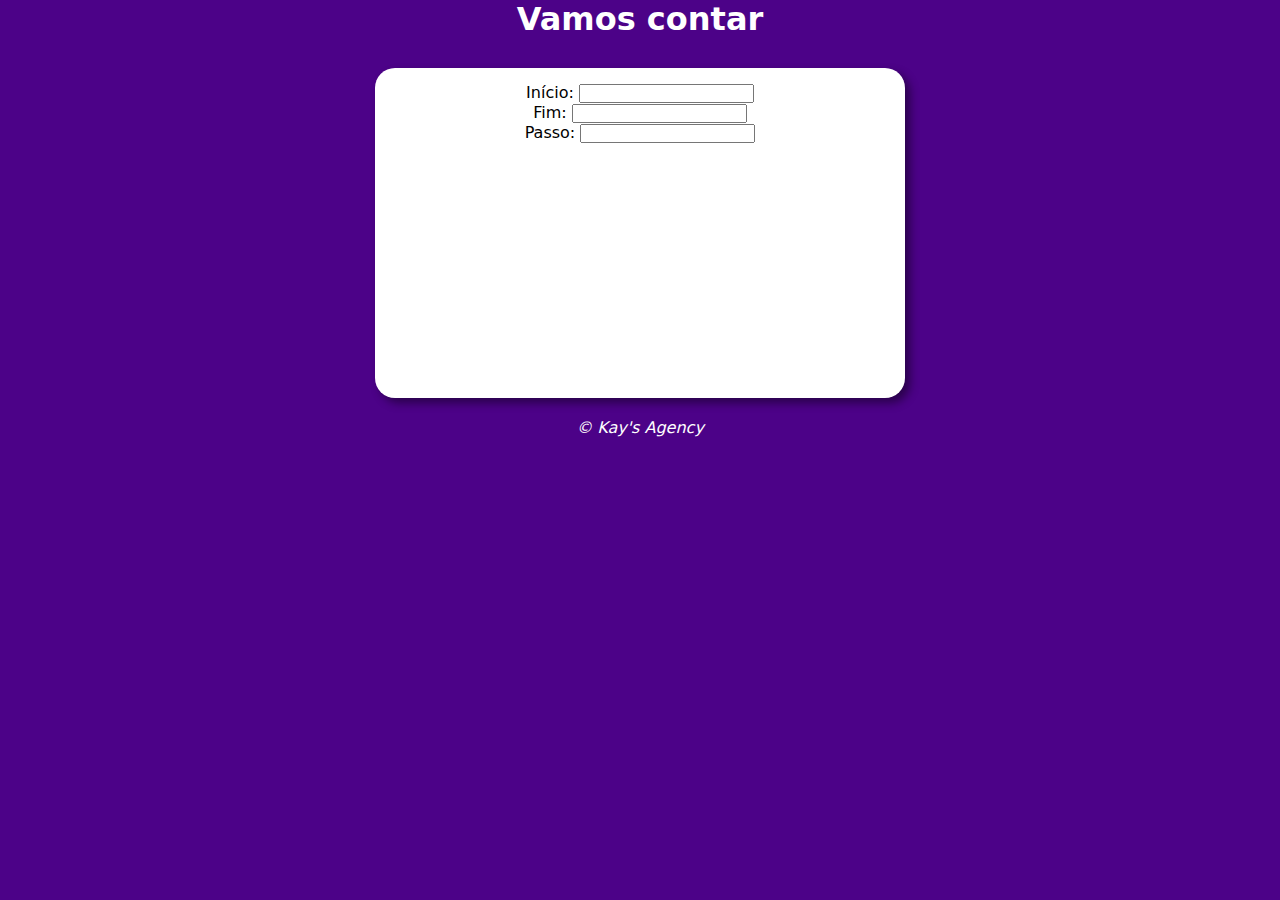
<file: modulo E/aula13/index.html>
<!DOCTYPE html>
<html lang="pt-br">
<head>
    <meta charset="UTF-8">
    <meta http-equiv="X-UA-Compatible" content="IE=edge">
    <meta name="viewport" content="width=device-width, initial-scale=1.0">
    <title>Ex003</title>
    <link rel="stylesheet" href="estilo/style.css">
</head>
<body>
    <header>
        <h1>Vamos contar</h1>
    </header>
    <main>
        <section>
            <div>
                <p>Início: <input type="number" name="inicio" id="txti"></p>
                <p>Fim: <input type="number" name="fim" id="txtf"></p>
                <p>Passo: <input type="number" name="passo" id="txtp"></p>
            </div>
        </section>
    </main>
    <footer>
        <p>&copy; Kay's Agency</p>
    </footer>
    <script src=""></script>
</body>
</html>
</file>
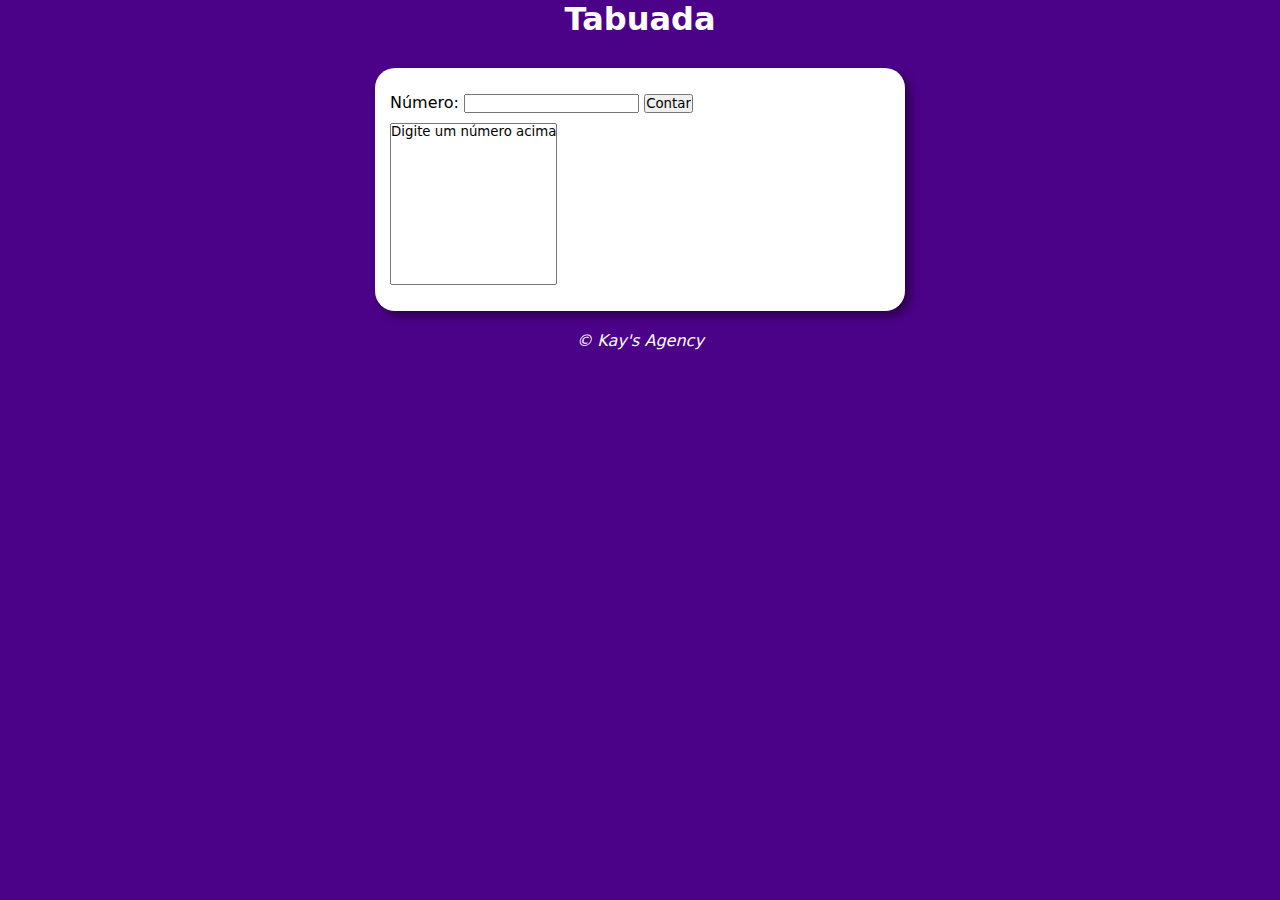
<file: Modulo F/ex005/index.html>
<!DOCTYPE html>
<html lang="pt-br">
<head>
    <meta charset="UTF-8">
    <meta http-equiv="X-UA-Compatible" content="IE=edge">
    <meta name="viewport" content="width=device-width, initial-scale=1.0">
    <title>Tabuada</title>
    <link rel="stylesheet" href="estilo/style.css">
</head>
<body>
    <header>
        <h1>Tabuada</h1>
    </header>
    <main>
        <section>
            <div id="dados">
                <p>Número: <input type="number" name="num" id="txtn">  <input type="button" value="Contar" onclick="tabuada()"></p>
            </div>
            <div>
                <select name="tabuada" id="seltab" size="10">
                    <option>Digite um número acima</option>
                </select>
            </div>
        </section>
    </main>
    <footer>
        <p>&copy; Kay's Agency</p>
    </footer>
    <script src="estilo/script.js"></script>
</body>
</html>
</file>
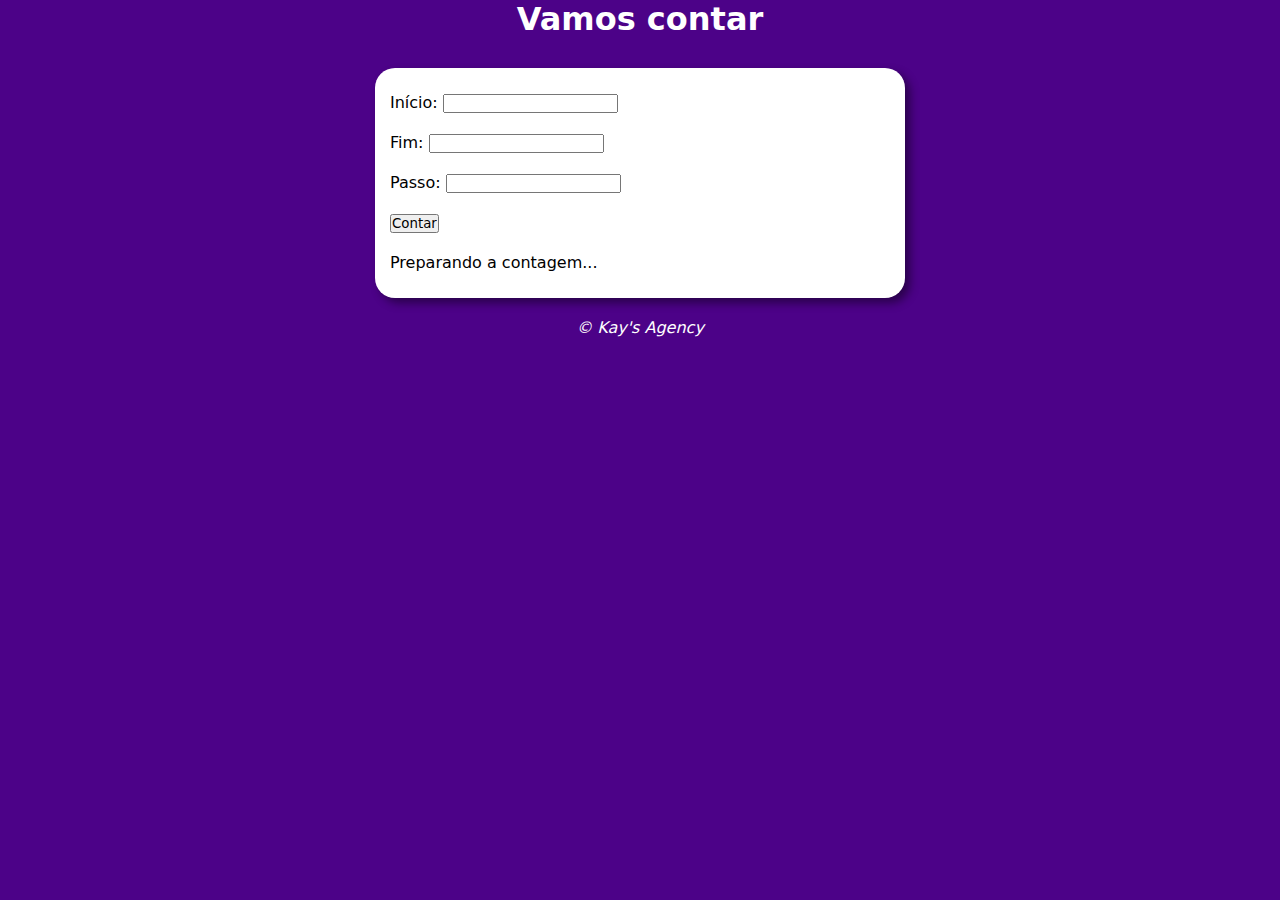
<file: modulo E/aula14/ex003/index.html>
<!DOCTYPE html>
<html lang="pt-br">
<head>
    <meta charset="UTF-8">
    <meta http-equiv="X-UA-Compatible" content="IE=edge">
    <meta name="viewport" content="width=device-width, initial-scale=1.0">
    <title>Contador</title>
    <link rel="stylesheet" href="estilo/style.css">
</head>
<body>
    <header>
        <h1>Vamos contar</h1>
    </header>
    <main>
        <section>
            <div id="dados">
                <p>Início: <input type="number" name="inicio" id="txti"><p>
                <p>Fim: <input type="number" name="fim" id="txtf"></p>
                <p>Passo: <input type="number" name="passo" id="txtp"></p>
                <p><input type="button" value="Contar" onclick="contar()"></p>
            </div>
            <div id="res">
                Preparando a contagem...
            </div>
        </section>
    </main>
    <footer>
        <p>&copy; Kay's Agency</p>
    </footer>
    <script src="estilo/script.js"></script>
</body>
</html>
</file>
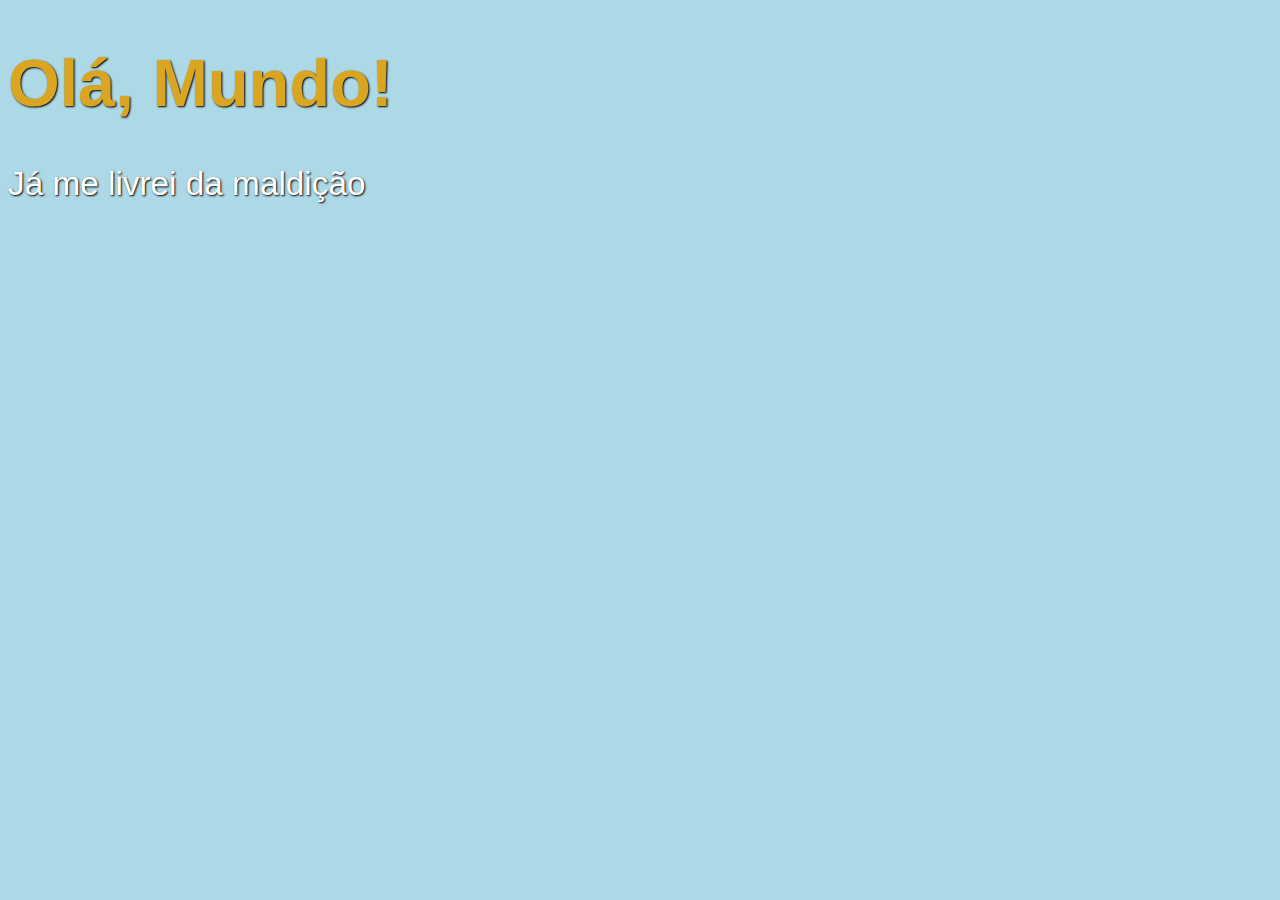
<file: Modulo A/Aula04/ex001.html>
<!DOCTYPE html>
<html lang="pt-br">
<head>
    <meta charset="UTF-8">
    <meta http-equiv="X-UA-Compatible" content="IE=edge">
    <meta name="viewport" content="width=device-width, initial-scale=1.0">
    <title>Exercicios 01 JS</title>
    <style>
        body {
            background-color: lightblue;
            color: white;
            font: normal 25pt Arial;
            font-family: Arial, Helvetica, sans-serif;
            text-shadow: 1px 1px 2px black;
        }
        h1 {
            color: goldenrod;
        }
    </style>
</head>
<body>
    <h1>Olá, Mundo!</h1>
    <p>Já me livrei da maldição</p>
    <script>
        window.alert("Minha primeira mensagem!");
        window.confirm("Esta gostando de JS?");
        window.prompt("Qual é seu nome?");
    </script>
</body>
</html>
</file>
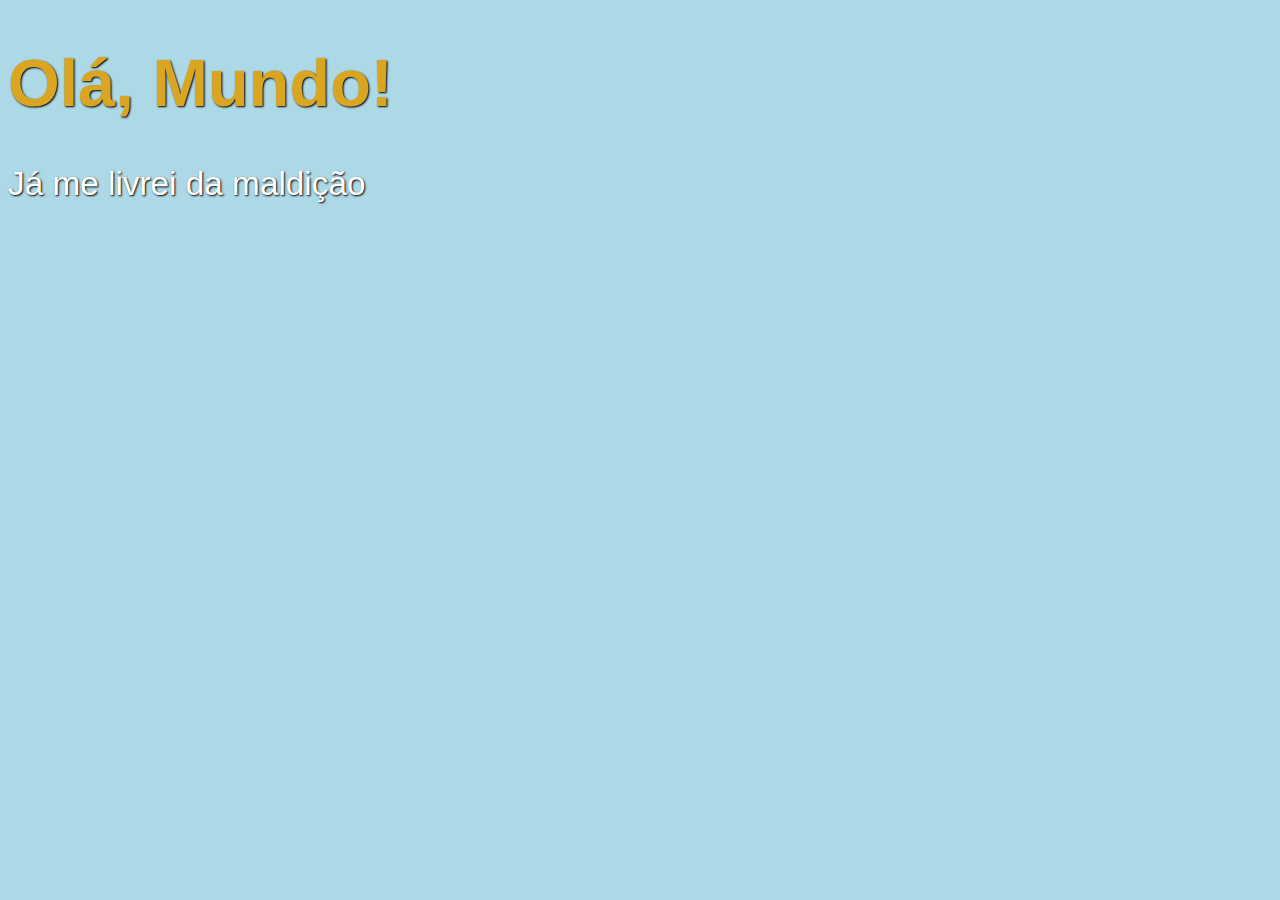
<file: Modulo B/aula 06/ex002.html>
<!DOCTYPE html>
<html lang="pt-br">
<head>
    <meta charset="UTF-8">
    <meta http-equiv="X-UA-Compatible" content="IE=edge">
    <meta name="viewport" content="width=device-width, initial-scale=1.0">
    <title>Exercicios 01 JS</title>
    <style>
        body {
            background-color: lightblue;
            color: white;
            font: normal 25pt Arial;
            font-family: Arial, Helvetica, sans-serif;
            text-shadow: 1px 1px 2px black;
        }
        h1 {
            color: goldenrod;
        }
    </style>
</head>
<body>
    <h1>Olá, Mundo!</h1>
    <p>Já me livrei da maldição</p>
    <script>
        var nome = window.prompt("Qual é seu nome?"); // Vai perguntar o nome...
        window.alert('É um grande prazer em te conhecer, ' + nome + '!') // Concatenação
    </script>
</body>
</html>
</file>
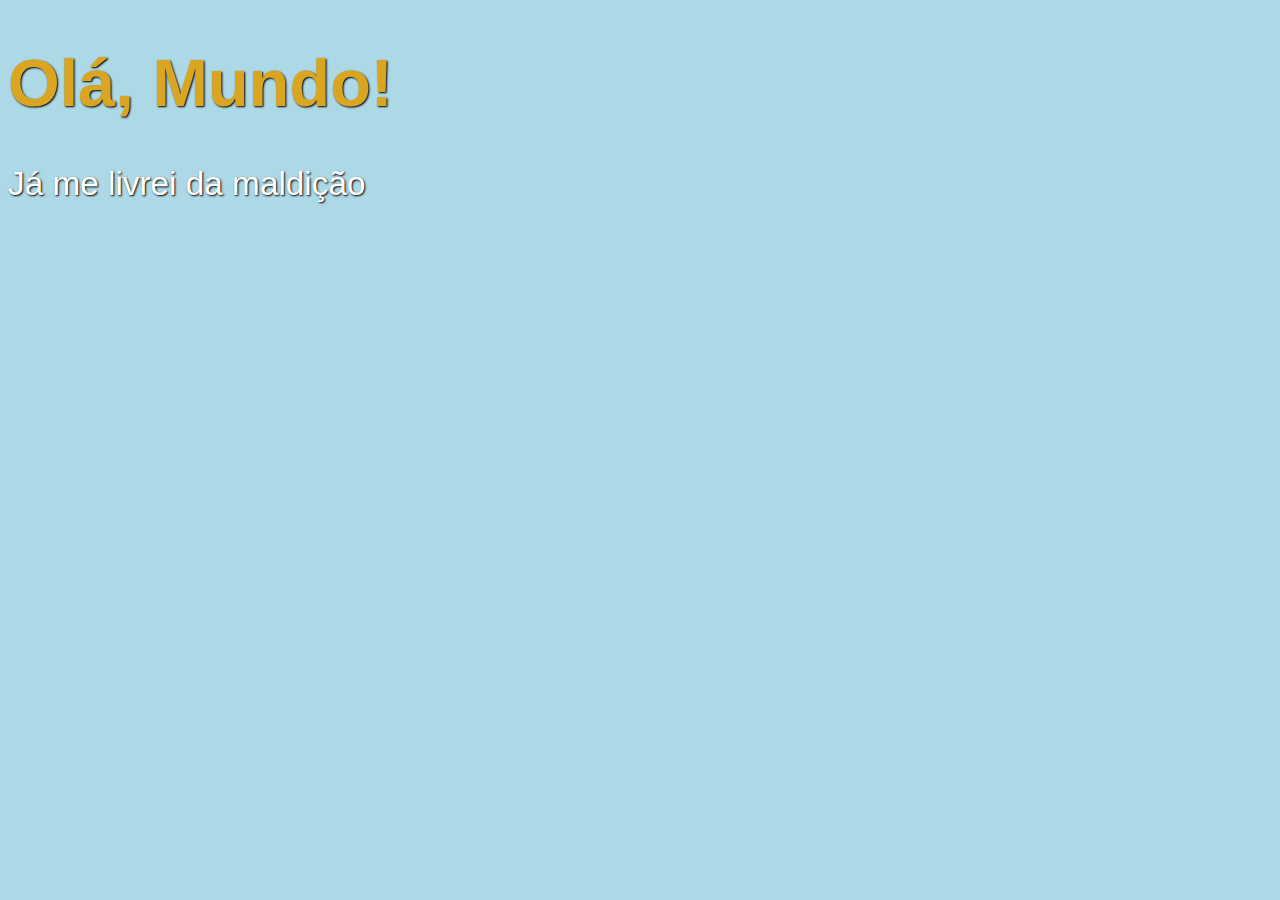
<file: Modulo B/aula 06/ex003.html>
<!DOCTYPE html>
<html lang="pt-br">
<head>
    <meta charset="UTF-8">
    <meta http-equiv="X-UA-Compatible" content="IE=edge">
    <meta name="viewport" content="width=device-width, initial-scale=1.0">
    <title>Exercicios 01 JS</title>
    <style>
        body {
            background-color: lightblue;
            color: white;
            font: normal 25pt Arial;
            font-family: Arial, Helvetica, sans-serif;
            text-shadow: 1px 1px 2px black;
        }
        h1 {
            color: goldenrod;
        }
    </style>
</head>
<body>
    <h1>Olá, Mundo!</h1>
    <p>Já me livrei da maldição</p>
    <script>
        var n1 = Number(window.prompt('Digite um número: ')) // string
        var n2 = Number(window.prompt('Digite outro número: ')) // string
        var s = n1 + n2
        window.alert(`A soma dos valores ${n1} e ${n2} é igual a ${s}`)
        //+ adição  e contatenação
    </script>
</body>
</html>
</file>
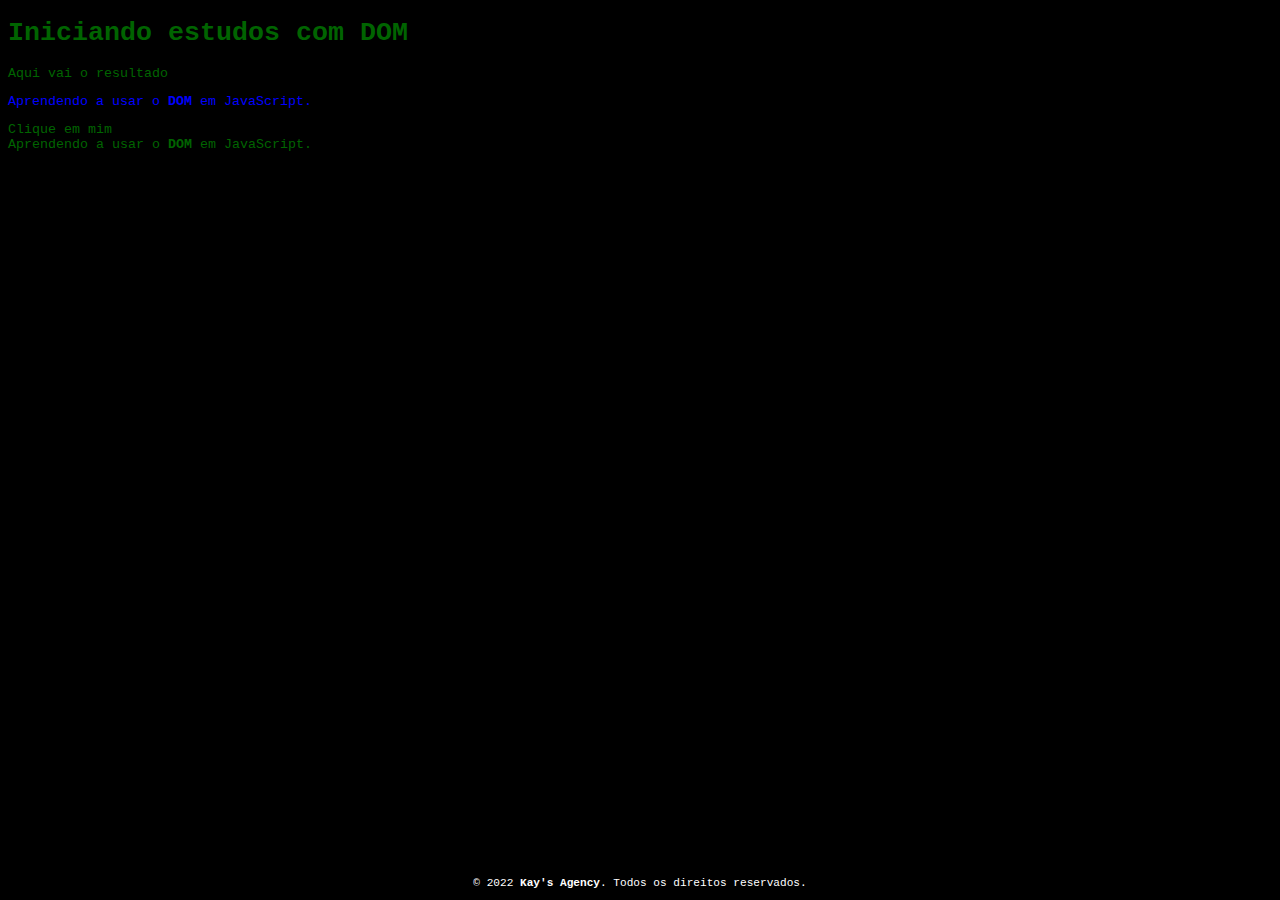
<file: Modulo C/aula 09/ex005.html>
<!DOCTYPE html>
<html lang="pt-br">
<head>
    <meta charset="UTF-8">
    <meta http-equiv="X-UA-Compatible" content="IE=edge">
    <meta name="viewport" content="width=device-width, initial-scale=1.0">
    <title>Primeiros passos com DOM</title>
    <style>
        body {
            background-color: rgb(0, 0, 0);
            color: darkgreen;
            font: normal 10pt Courier;
        }
        footer {
            color: white;
            left: 50%;
            bottom: 0%;
            transform: translate(-50%);
            position: absolute;
            margin: auto;
            text-align: center;
            font-size: smaller;
        }
    </style>
</head>
<body>
    <main>
        <h1>Iniciando estudos com DOM</h1>
        <p>Aqui vai o resultado</p>
        <p>Aprendendo a usar o <strong>DOM</strong> em JavaScript.</p>
        <div>Clique em mim</div>
    </main>
    <footer>
        <!-- Copyright -->
        <p class="copyright mb-25">
            &copy; 2022 <a><b class="color">Kay's Agency</b></a>. Todos os direitos reservados.
        </p>
        <!-- Copyright -->
    </footer>
    <script>
        var p1 = window.document.getElementsByTagName('p')[1]
        document.write(p1.innerHTML)
        p1.style.color = "blue"
    </script>
</body>
</html>
</file>
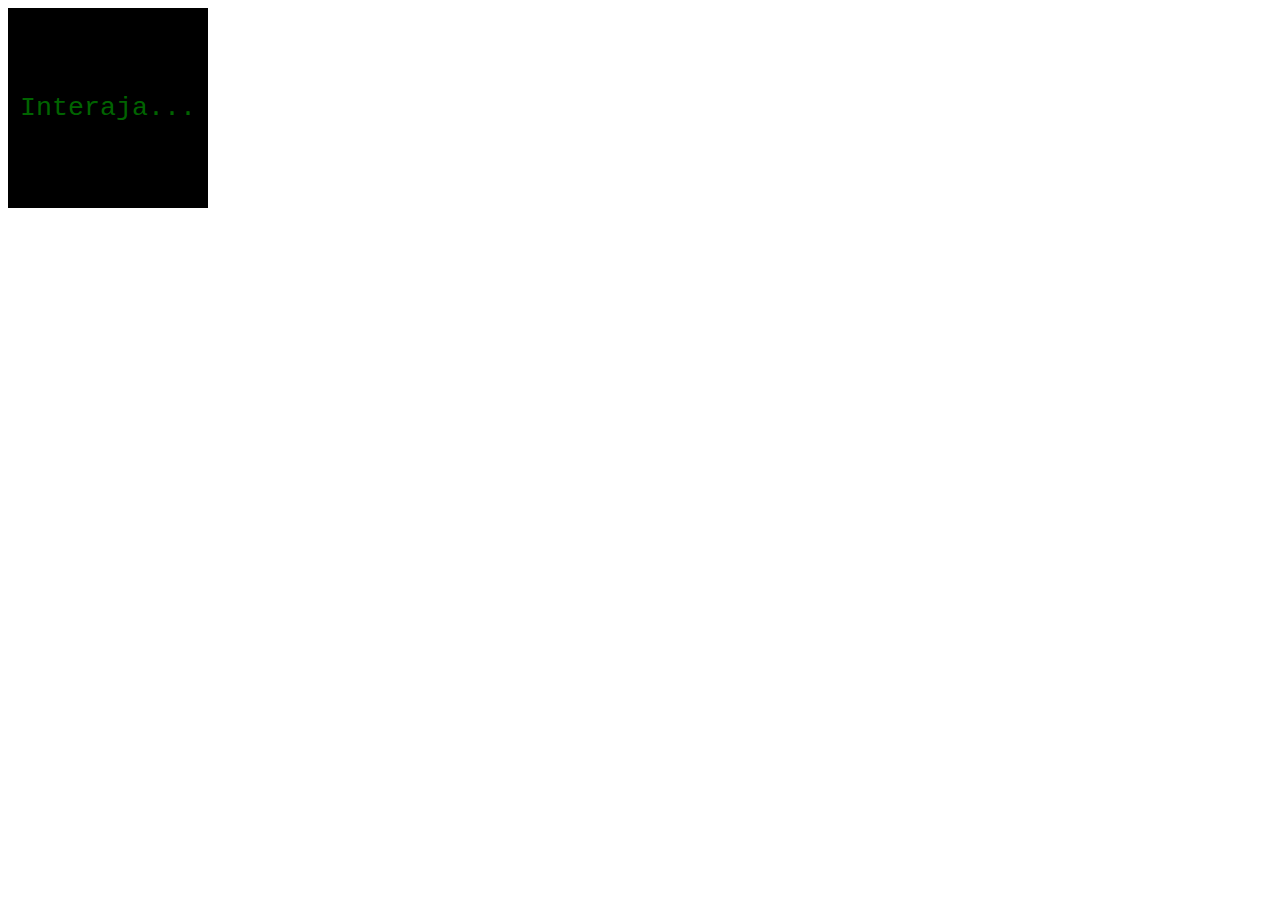
<file: Modulo C/aula 10/ex006.html>
<!DOCTYPE html>
<html lang="pt-br">
<head>
    <meta charset="UTF-8">
    <meta http-equiv="X-UA-Compatible" content="IE=edge">
    <meta name="viewport" content="width=device-width, initial-scale=1.0">
    <title>Eventos DOM</title>
    <style>
        div#area {
            font: normal 20pt courier;
            background-color: black;
            color: darkgreen;
            width: 200px;
            height: 200px;
            line-height: 200px;
            text-align: center;

        }
    </style>
</head>
<body>
    <div id="area">
        Interaja...
    </div>
    <script>
    var a = window.document.getElementById('area')
    a.addEventListener('click', clicar)
    a.addEventListener('mouseenter', entrar)
    a.addEventListener('mouseout', saiu)
        function clicar() {        
            a.innerText = 'Clicou!'
            a.style.background = 'darkgrey'
            a.style.color = 'purple'
            a.style.fontWeight = 'bold'
        }
        function entrar() {
            a.innerText = 'Entrou!'
            a.style.background = 'darkgreen'
            a.style.color = 'black'
            a.style.fontWeight = 'normal'
        }
        function saiu() {
            a.innerText = 'Saiu!'
            a.style.background = 'black'
            a.style.color = 'darkgreen'
            a.style.fontWeight = 'normal'
        }
    </script>
</body>
</html>
</file>
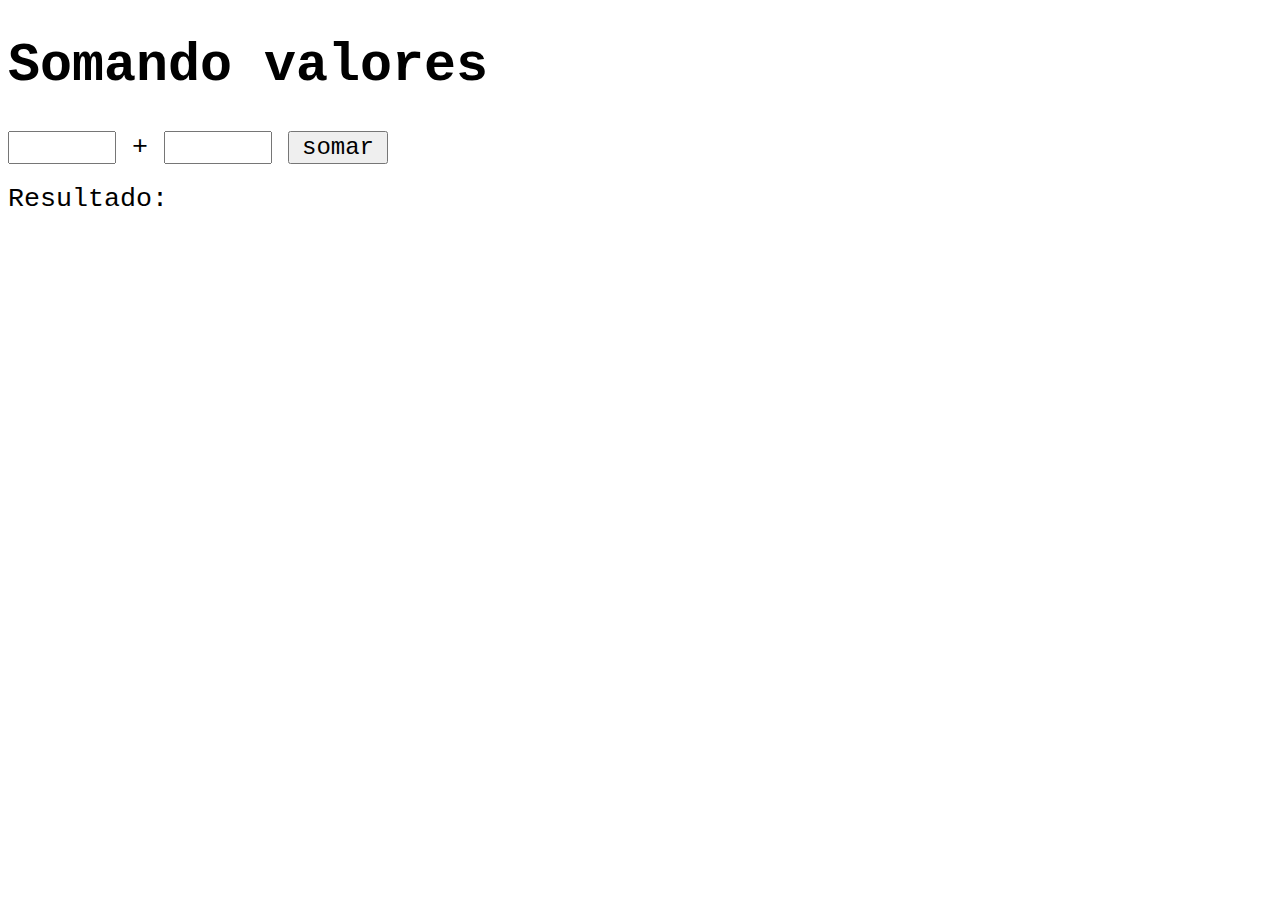
<file: Modulo C/aula 10/ex007.html>
<!DOCTYPE html>
<html lang="en">
<head>
    <meta charset="UTF-8">
    <meta http-equiv="X-UA-Compatible" content="IE=edge">
    <meta name="viewport" content="width=device-width, initial-scale=1.0">
    <title>Somando Números</title>
    <style>
        body {
            font: normal 20pt Courier;
        }
        input {
            font: normal 18pt Courier;
            width: 100px;
        }
        div#res {
            margin-top: 20px;
        }
    </style>
</head>
<body>
    <h1>Somando valores</h1>
    <label for="example">
        <input type="number" name="txtn1" id="txtn1"> +
        <input type="number" name="txtn2" id="txtn2">
    </label>
    <input type="button" value="somar" onclick="somar()">
    <div id="res">
        Resultado:
    </div>
    <script>
        function somar() {
            var tn1 = window.document.getElementById('txtn1')
            var tn2 = window.document.getElementById('txtn2')
            var res = window.document.getElementById('res')
            var n1 = Number(tn1.value)
            var n2 = Number(tn2.value)
            var s = n1 + n2      
            res.innerHTML = `Resultado: ${n1} + ${n2} = <strong>${s}</strong>`   
        }
    </script>
</body>
</html>
</file>
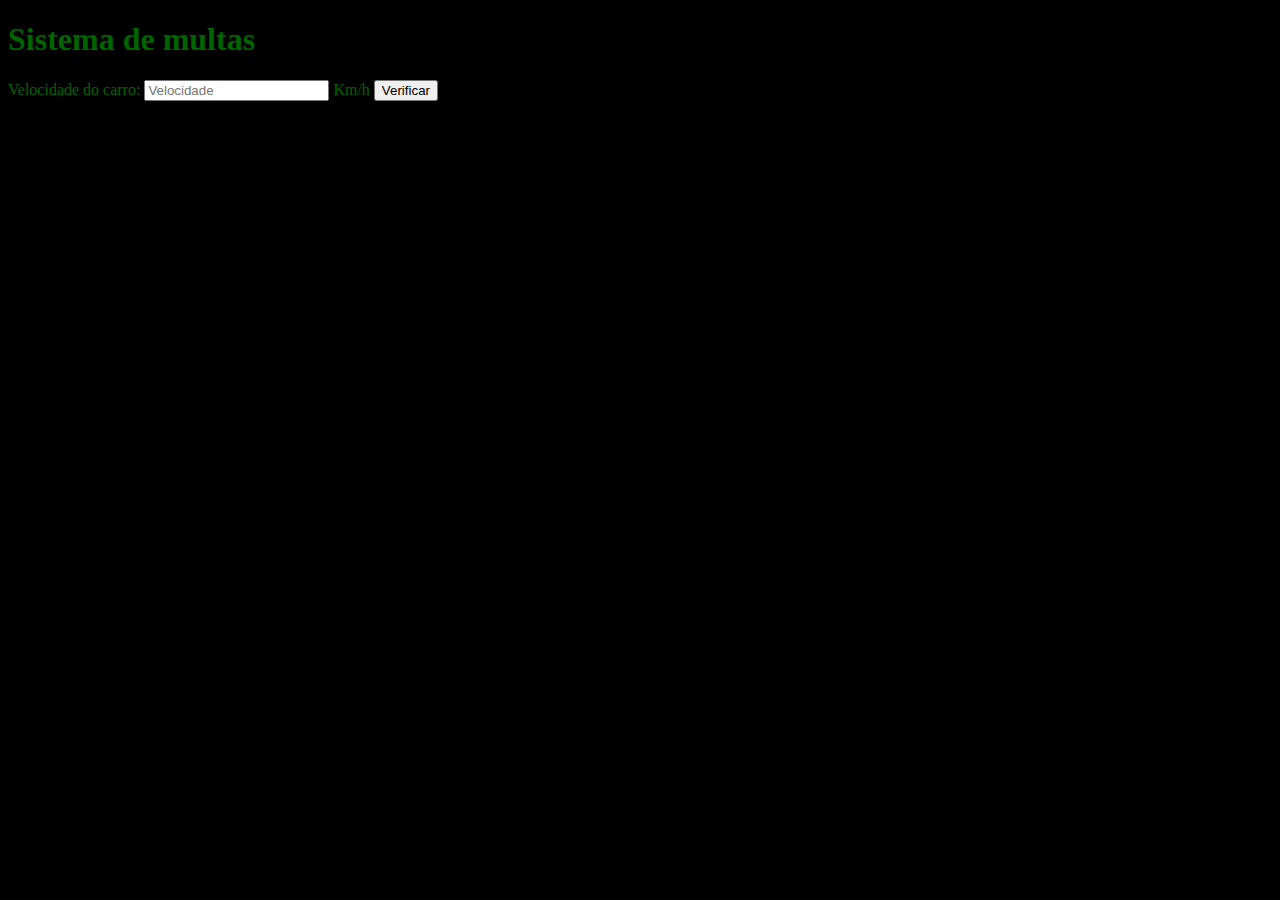
<file: Modulo D/aula 11/ex010.html>
<!DOCTYPE html>
<html lang="pt-br">
<head>
    <meta charset="UTF-8">
    <meta http-equiv="X-UA-Compatible" content="IE=edge">
    <meta name="viewport" content="width=device-width, initial-scale=1.0">
    <title>Detran</title>
    <style>
        body {
            background-color: black;
            color: darkgreen;
        }
    </style>
</head>
<body>
    <h1>Sistema de multas</h1>
    Velocidade do carro: <input type="number" name="txtvel" id="txtvel" placeholder="Velocidade"> Km/h
    <input type="button" value="Verificar" onclick="calc()">
    <div id="res">
        
    </div>
    <script>
        
        function calc() {
            var txtv = window.document.getElementById('txtvel')
            var res = window.document.querySelector('#res')
            var vel = Number(txtv.value)
            res.innerHTML = `<b>Sua velocidade atual é de <strong>${vel} Km/h. </strong>`
            if (vel > 60) {
                res.innerHTML += `Você está <span style="color:red;"> ${vel - 60} Km/h</span> acima do limite de velocidade.<span style="color:red;"> Você foi multado!</span>`
            }
            res.innerHTML += `<p>Dirija sempre com cinto de segurança!</p>`
        }
    </script>
</body>
</html>
</file>
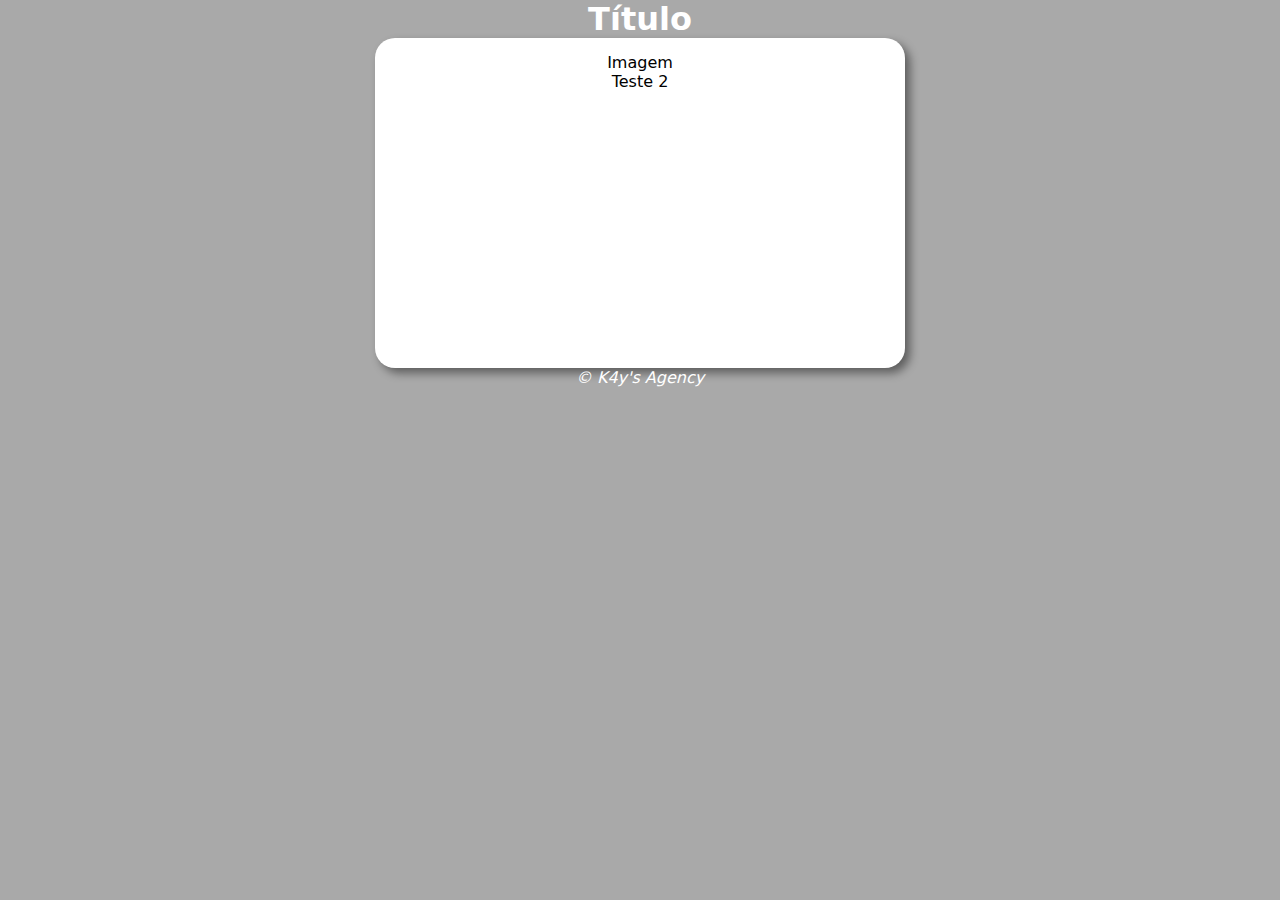
<file: Modulo D/aula 12/ex002/modelo.html>
<!DOCTYPE html>
<html lang="pt-br">
<head>
    <meta charset="UTF-8">
    <meta http-equiv="X-UA-Compatible" content="IE=edge">
    <meta name="viewport" content="width=device-width, initial-scale=1.0">
    <title>Ex001</title>
    <link rel="stylesheet" href="estilo/style.css">
</head>
<body>
    <header>
        <h1>Título</h1>
    </header>
    <section>
        <div>
            Imagem
        </div>
        <div>
            Teste 2
        </div>
    </section>
    <footer>
        <p>&copy; K4y's Agency</p>
    </footer>
    <script src="estilo/script.js"></script>
</body>
</html>
</file>
<file: modulo E/aula13/estilo/style.css>
* {
    margin: 0px;
    padding: 0px;
    font-family: system-ui, -apple-system, BlinkMacSystemFont, 'Segoe UI', Roboto, Oxygen, Ubuntu, Cantarell, 'Open Sans', 'Helvetica Neue', sans-serif;
}
body{
    background-color: rgb(76, 2, 136);
    text-align: center;
}
header{
    color: white;
    margin-bottom: 30px;
}
section{
    margin: auto;
    padding: 15px;
    background-color: white;
    border-radius: 20px;
    width: 500px;
    height: 300px;
    box-shadow: 5px 5px 10px rgba(0, 0, 0, 0.452);
}

#foto {
    padding-top: 20px;
}

#imagem {
    border-radius: 50%;
    width: 250px;
    height: 250px;
}

footer {
    margin-top: 20px;
    color: white;
    font-style: italic;
}
</file>
<file: Modulo F/ex005/estilo/style.css>
* {
    margin: 0px;
    padding: 0px;
    font-family: system-ui, -apple-system, BlinkMacSystemFont, 'Segoe UI', Roboto, Oxygen, Ubuntu, Cantarell, 'Open Sans', 'Helvetica Neue', sans-serif;
}
body{
    background-color: rgb(76, 2, 136);
    text-align: center;
}
header{
    color: white;
    margin-bottom: 30px;
}
section{
    margin: auto;
    padding: 15px;
    background-color: white;
    border-radius: 20px;
    width: 500px;
    box-shadow: 5px 5px 10px rgba(0, 0, 0, 0.452);
    text-align: left;
    line-height: 40px;
}

select {
    overflow: hidden;
}

#foto {
    padding-top: 20px;
}

#imagem {
    border-radius: 50%;
    width: 250px;
    height: 250px;
}

footer {
    margin-top: 20px;
    color: white;
    font-style: italic;
}
</file>
<file: modulo E/aula14/ex003/estilo/style.css>
* {
    margin: 0px;
    padding: 0px;
    font-family: system-ui, -apple-system, BlinkMacSystemFont, 'Segoe UI', Roboto, Oxygen, Ubuntu, Cantarell, 'Open Sans', 'Helvetica Neue', sans-serif;
}
body{
    background-color: rgb(76, 2, 136);
    text-align: center;
}
header{
    color: white;
    margin-bottom: 30px;
}
section{
    margin: auto;
    padding: 15px;
    background-color: white;
    border-radius: 20px;
    width: 500px;
    height: 200px;
    box-shadow: 5px 5px 10px rgba(0, 0, 0, 0.452);
    text-align: left;
    line-height: 40px;
}

#foto {
    padding-top: 20px;
}

#imagem {
    border-radius: 50%;
    width: 250px;
    height: 250px;
}

footer {
    margin-top: 20px;
    color: white;
    font-style: italic;
}
</file>
<file: Modulo D/aula 12/ex002/estilo/style.css>
* {
    margin: 0px;
    padding: 0px;
    font-family: system-ui, -apple-system, BlinkMacSystemFont, 'Segoe UI', Roboto, Oxygen, Ubuntu, Cantarell, 'Open Sans', 'Helvetica Neue', sans-serif;
}
body{
    background-color: darkgray;
    text-align: center;
}
header{
    color: white;
}
section{
    margin: auto;
    padding: 15px;
    background-color: white;
    border-radius: 20px;
    width: 500px;
    height: 300px;
    box-shadow: 5px 5px 10px rgba(0, 0, 0, 0.452);
}
footer {
    color: white;
    font-style: italic;
}
</file>
